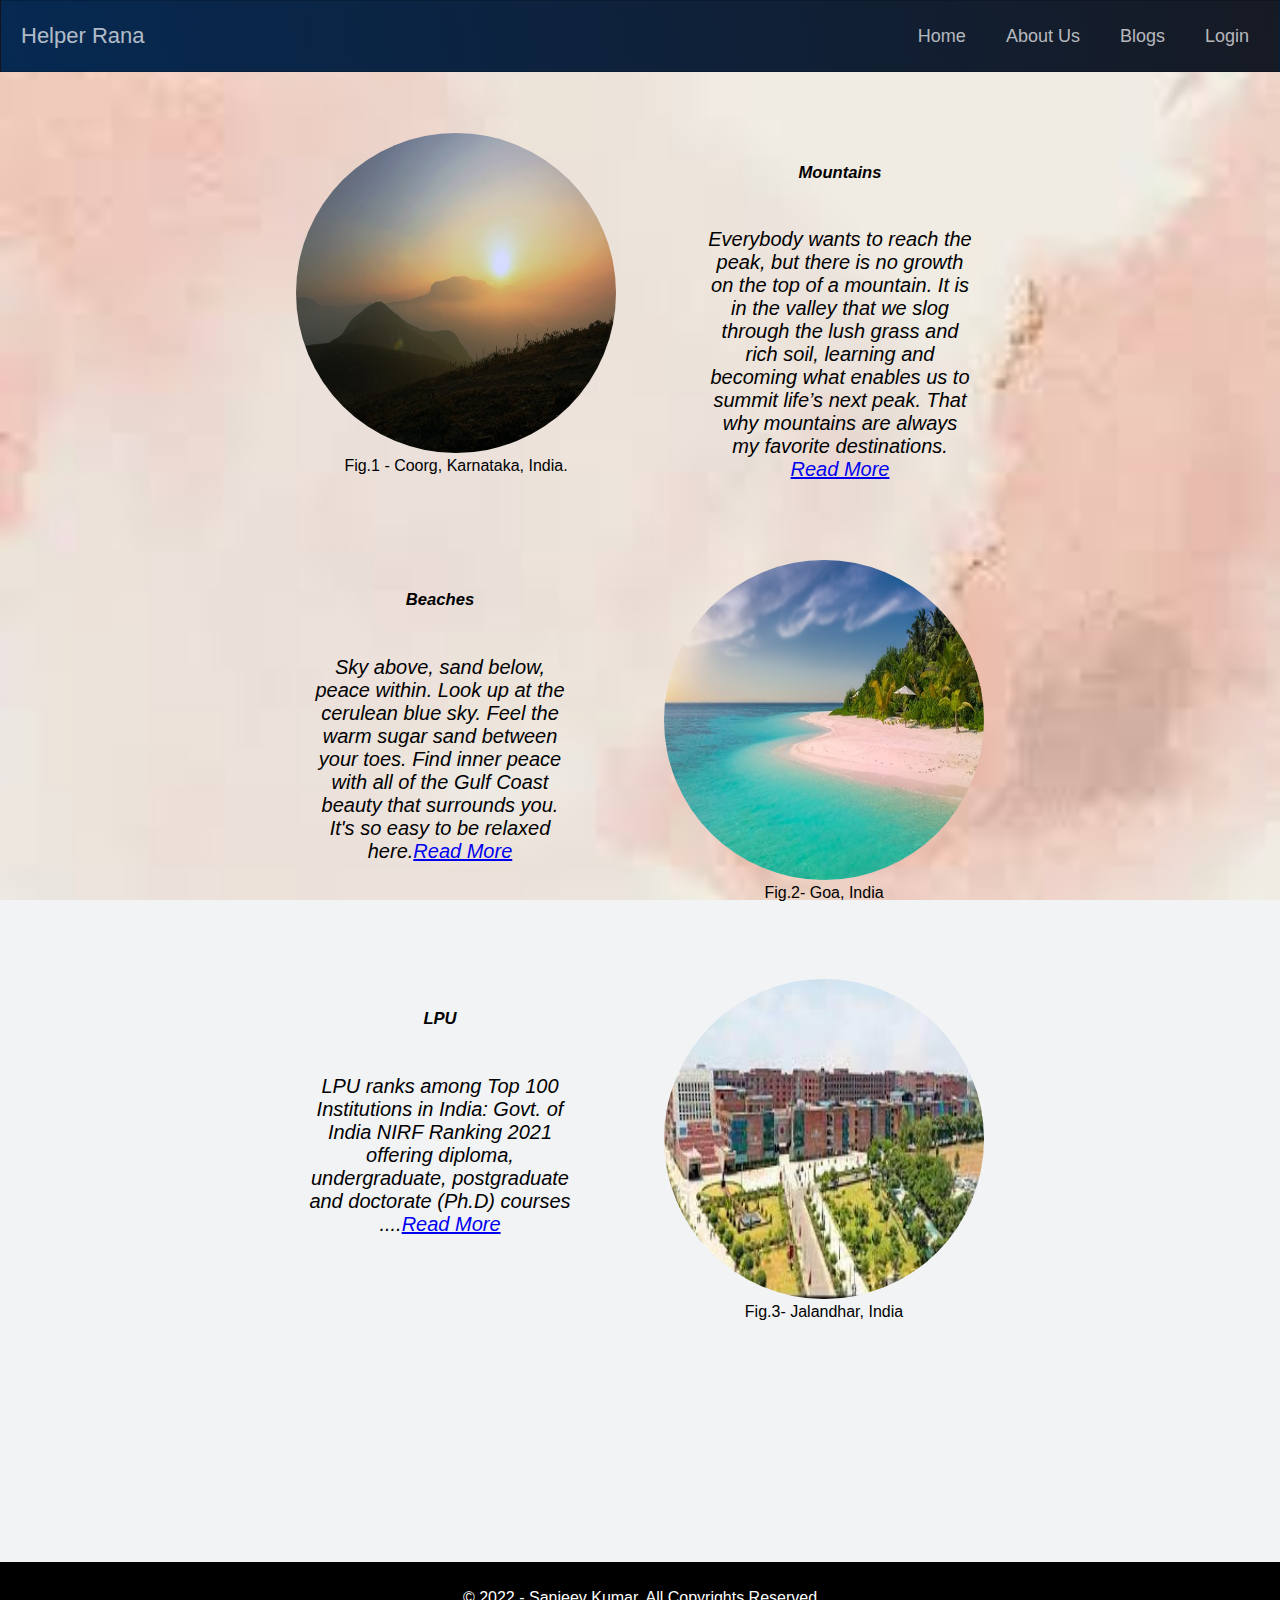
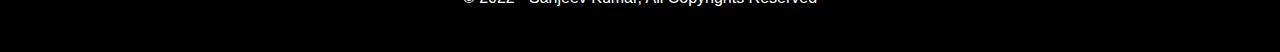
<file: blog web/index.html>
<!DOCTYPE html>
<html lang="en">
<head>
    <meta charset="utf-8">
    <meta name="viewport" content="width=device-width, initial-scale=1.0">

    <title>Blogeer.com</title>
    <meta name="description" content="A blog website">
    <meta name="author" content="Sanjeev kumar">

    <link rel="stylesheet" href="css/styles.css">
    <link rel="stylesheet" href="https://use.fontawesome.com/releases/v5.0.8/css/all.css" integrity="sha384-3AB7yXWz4OeoZcPbieVW64vVXEwADiYyAEhwilzWsLw+9FgqpyjjStpPnpBO8o8S" crossorigin="anonymous">
<style>
body{
    background-image:  url(images.jpg);
    background-repeat: no-repeat;
    background-attachment: fixed;
    background-size: 100% 100%;}

</style>
</head>
<body>

    <nav class="navbar">
        <span class="navbar-toggle" id="js-navbar-toggle">
            <i class="fas fa-bars"></i>
        </span>
        <a href="#" class="logo">Helper Rana</a>
        <ul class="main-nav" id="js-menu">
            <li>
                <a href="#" class="nav-links">Home</a>
            </li>
            <li>
                <a href="pages/AboutUsComponent.html" class="nav-links">About Us</a>
            </li>
            <li>
                <a href="pages/BlogsComponent.html" class="nav-links">Blogs</a>
            </li>
            <li>
                <a href="pages/newsign-1.html" class="nav-links">Login</a>
            </li>
        </ul>
    </nav>

    <div class="container">
       
        <!-- Destination 1 -->
        <div class="destinations-container">
            <div>
                <figure>
                    <img src="images/mountains.jpg" class="destinations" alt="Destinations"/>
                    <figcaption>Fig.1 - Coorg, Karnataka, India.</figcaption>
                </figure>
            </div>
            <div class="caption">
                <h5>Mountains</h5>
                <p class="blog-content-description">Everybody wants to reach the peak, but there is no growth on the top of a mountain. It is in the valley that we slog through the lush grass and rich soil, learning and becoming what enables us to summit life’s next peak. That why mountains are always my favorite destinations. <a href="./pages/frontpageblog-1.html">Read More</a></p>
            </div>
        </div>

        <!-- Destination 2 -->
        <div class="destinations-container">
            <div class="caption">
                <h5>Beaches</h5>
                <p class="blog-content-description">Sky above, sand below, peace within. Look up at the cerulean blue sky. Feel the warm sugar sand between your toes. Find inner peace with all of the Gulf Coast beauty that surrounds you. It's so easy to be relaxed here.<a href="./pages/frontpage-2.html">Read More</a></p>
            </div>
            <div>
                <figure>
                    <img src="images/beaches.jpg" class="destinations" alt="Destinations"/>
                    <figcaption>Fig.2- Goa, India</figcaption>
                </figure>
            </div>
        </div>
    </div>
    <!--d3-->
    <div class="destinations-container">
        <div class="caption">
            <h5>LPU</h5>
            <p  class="blog-content-description">LPU ranks among Top 100 Institutions in India: Govt. of India NIRF Ranking 2021 offering diploma, undergraduate, postgraduate and doctorate (Ph.D) courses ....<a href="./pages/frontpage-3.html">Read More</a></p>
        </div>
        <div>
            <figure>
                <img src="images/download.jpg" class="destinations" alt="Destinations"/>
                <figcaption>Fig.3- Jalandhar, India</figcaption>
            </figure>
        </div>
    </div>
</div>

    <div class="clear-div"></div>

    <footer class="footer">
        <p class="footer-content">© 2022 - Sanjeev Kumar, All Copyrights Reserved</p>
    </footer>

    <script src="https://ajax.googleapis.com/ajax/libs/jquery/3.4.1/jquery.min.js"></script>
    <script src="js/app.js"></script>
</body>
</html>
</file>
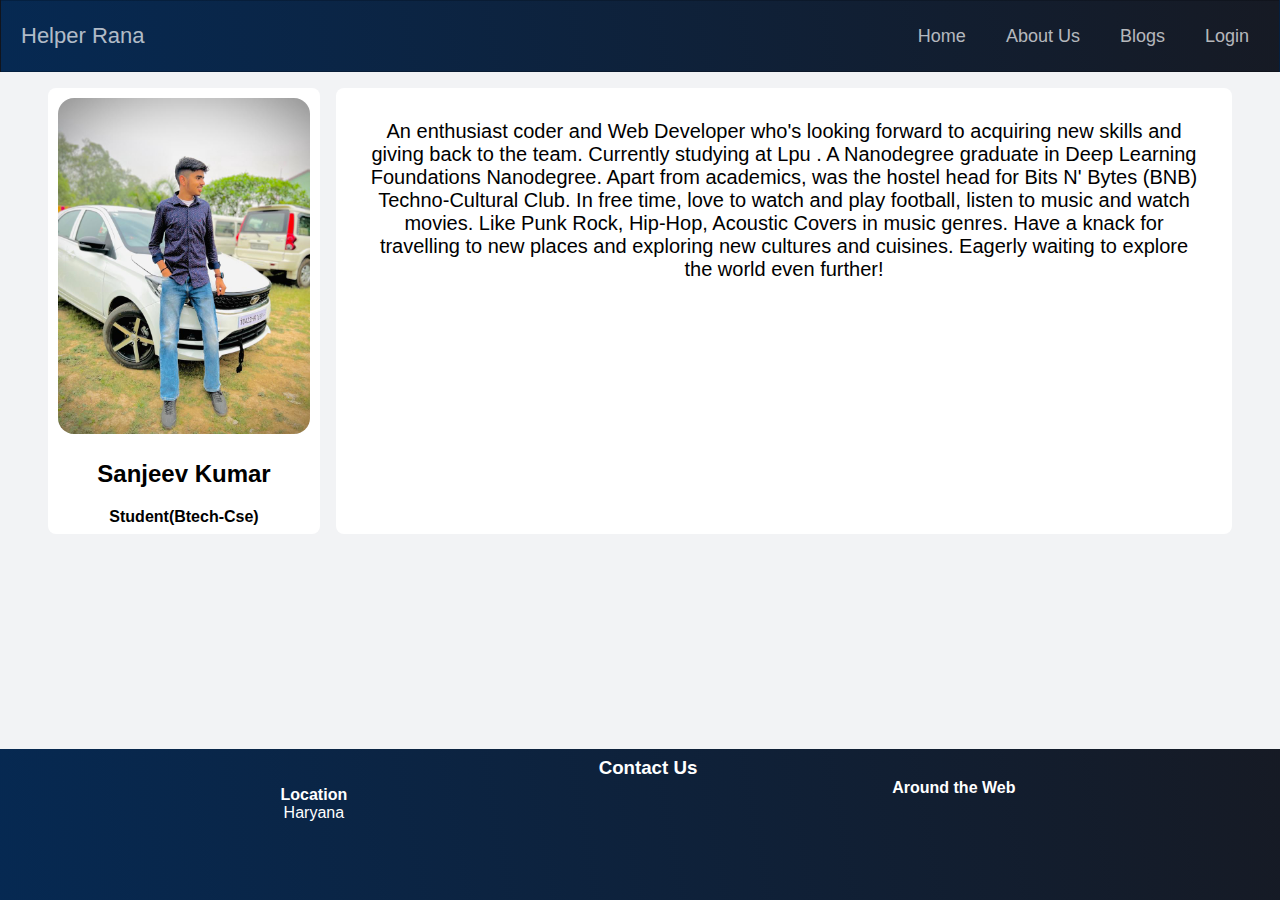
<file: blog web/pages/AboutUsComponent.html>
<!DOCTYPE html>
<html lang="en">
<head>
    <meta charset="utf-8">
    <meta content="width=device-width, initial-scale=1" name="viewport" />

    <title>Blogeer.com</title>
    <meta name="description" content="A blog website">
    <meta name="author" content="Sanjeev Kumar">

    <link rel="stylesheet" href="../css/styles.css">
    <link rel="stylesheet" href="https://use.fontawesome.com/releases/v5.0.8/css/all.css" integrity="sha384-3AB7yXWz4OeoZcPbieVW64vVXEwADiYyAEhwilzWsLw+9FgqpyjjStpPnpBO8o8S" crossorigin="anonymous">

</head>
<body>

    <nav class="navbar">
        <span class="navbar-toggle" id="js-navbar-toggle">
            <i class="fas fa-bars"></i>
        </span>
        <a href="#" class="logo">Helper Rana</a>
        <ul class="main-nav" id="js-menu">
            <li>
                <a href="../index.html" class="nav-links">Home</a>
            </li>
            <li>
                <a href="#" class="nav-links">About Us</a>
            </li>
            <li>
                <a href="./BlogsComponent.html" class="nav-links">Blogs</a>
            </li>
            </li>
                <a href="./login-1.html" class="nav-links">Login</a>
            </li>
        </ul>
    </nav>

    <main class="grid-container">
        <section class="grid-item profile">
            <img src="../images/profile.jpeg" class="dp" />
            <h2>Sanjeev Kumar</h2>
            <h4>Student(Btech-Cse)</h4>
        </section>
        <section class="grid-item summary">
            <p class="summary-text">
                An enthusiast coder and Web Developer who's looking forward to acquiring new skills and giving back to the team. Currently studying at Lpu . A Nanodegree graduate in Deep Learning Foundations Nanodegree. Apart from academics, was the hostel head for Bits N' Bytes (BNB) Techno-Cultural Club. In free time, love to watch and play football, listen to music and watch movies. Like Punk Rock, Hip-Hop, Acoustic Covers in music genres. Have a knack for travelling to new places and exploring new cultures and cuisines. Eagerly waiting to explore the world even further!
            </p>
        </section>
    </main>

    <div class="clear-div"></div>

    <footer class="aboutus-footer">
        <h3>Contact Us</h3>
        <div class="footer-container">
            <div class="flex-column">
                <h4>Location</h4>
                <p>Haryana</p>
            </div>
            <div class="flex-column">
                <h4>Around the Web</h4>
                <ul class="social-links-container">
                    <li>
                        <a href="https://twitter.com/Sanjeev2003K" target="_blank">
                            <span class="fa-stack fa-lg">
                                <i class="fa fa-circle fa-stack-2x"></i>
                                <i class="fab fa-twitter fa-stack-1x fa-inverse"></i>
                            </span>
                        </a>
                    </li>
                    <li>
                        <a href="" target="_blank">
                            <span class="fa-stack fa-lg">
                                <i class="fa fa-circle fa-stack-2x"></i>
                                <i class="fab fa-linkedin fa-stack-1x fa-inverse"></i>
                            </span>
                        </a>
                    </li>
                    <li>
                        <a href="https://github.com/sanjeevkumar034" target="_blank">
                            <span class="fa-stack fa-lg">
                                <i class="fa fa-circle fa-stack-2x"></i>
                                <i class="fab fa-github fa-stack-1x fa-inverse"></i>
                            </span>
                        </a>
                    </li>
                </ul>
            </div>
        </div>
    </footer>

<script src="../js/app.js"></script>
</body>
</html>
</file>
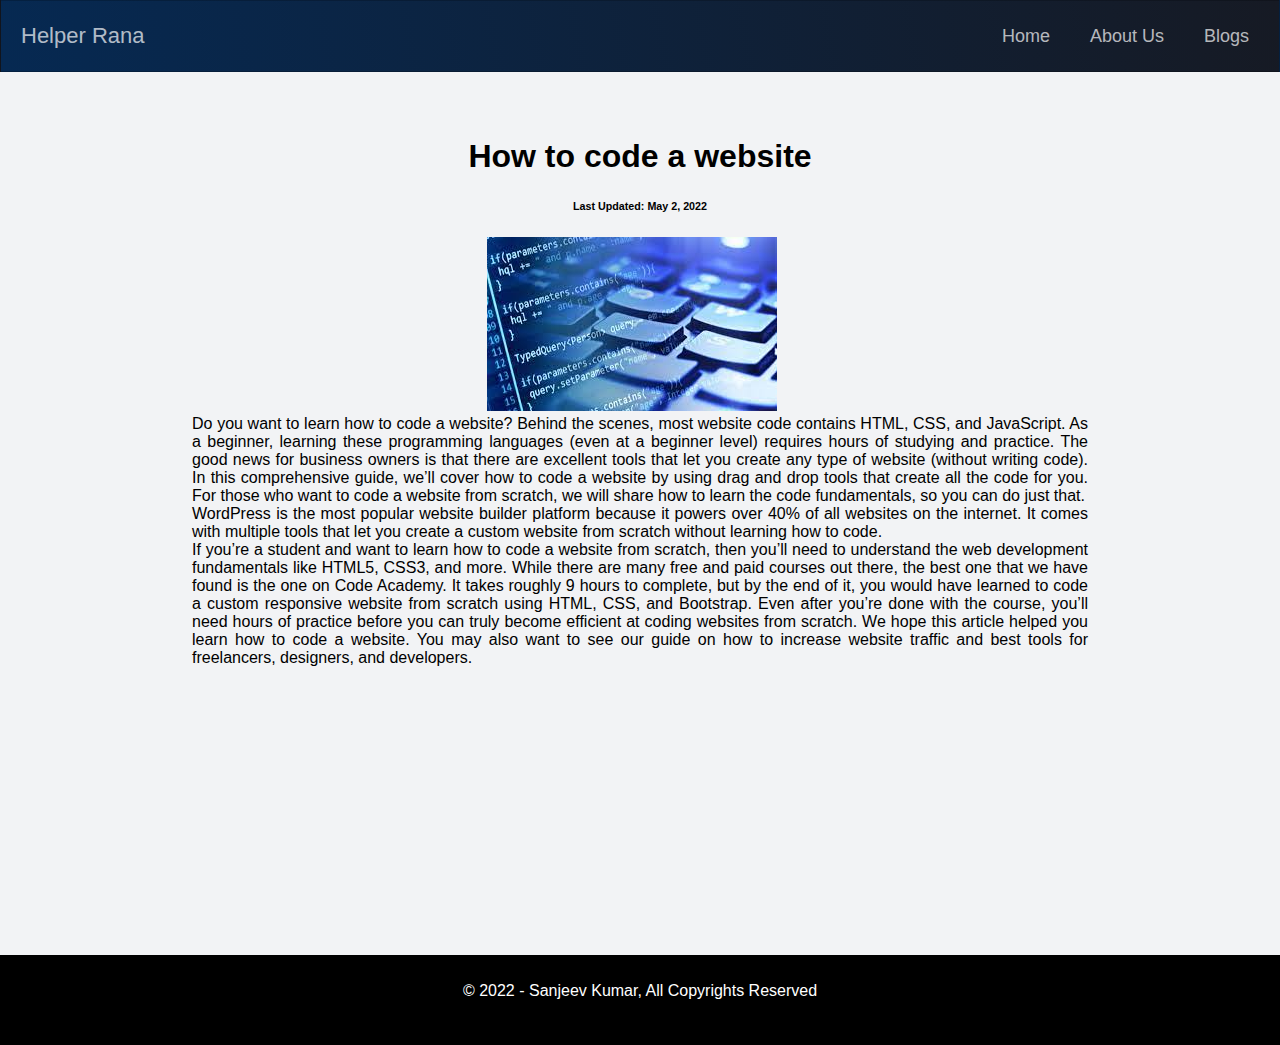
<file: blog web/pages/Blogpost3-1.html>
<!DOCTYPE html>
<html lang="en">
<head>
    <meta charset="utf-8">
    <meta content="width=device-width, initial-scale=1" name="viewport" />

    <title>Code a Website</title>
    <meta name="description" content="A blog website">
    <meta name="author" content="Sanjeev Kumar">

    <link rel="stylesheet" href="../css/styles.css">
    <link rel="stylesheet" href="https://use.fontawesome.com/releases/v5.0.8/css/all.css" integrity="sha384-3AB7yXWz4OeoZcPbieVW64vVXEwADiYyAEhwilzWsLw+9FgqpyjjStpPnpBO8o8S" crossorigin="anonymous">

</head>
<body>

<nav class="navbar">
        <span class="navbar-toggle" id="js-navbar-toggle">
            <i class="fas fa-bars"></i>
        </span>
    <a href="#" class="logo">Helper Rana</a>
    <ul class="main-nav" id="js-menu">
        <li>
            <a href="../index.html" class="nav-links">Home</a>
        </li>
        <li>
            <a href="#" class="nav-links">About Us</a>
        </li>
        <li>
            <a href="./BlogsComponent.html" class="nav-links">Blogs</a>
        </li>
    </ul>
</nav>

<main class="container">
    <div class="custom-container">
        <h1>How to code a website</h1>
        <h6>Last Updated: May 2, 2022</h6>
        <img src="../images/website.jpg" class="blog-page-cover">
        <span class="blog-content">
            <p>Do you want to learn how to code a website? Behind the scenes, most website code contains HTML, CSS, and JavaScript.

                As a beginner, learning these programming languages (even at a beginner level) requires hours of studying and practice.
                
                The good news for business owners is that there are excellent tools that let you create any type of website (without writing code).
                
                In this comprehensive guide, we’ll cover how to code a website by using drag and drop tools that create all the code for you.
                
                For those who want to code a website from scratch, we will share how to learn the code fundamentals, so you can do just that.</p>
            <p>WordPress is the most popular website builder platform because it powers over 40% of all websites on the internet.

                It comes with multiple tools that let you create a custom website from scratch without learning how to code.</p>
            <p>If you’re a student and want to learn how to code a website from scratch, then you’ll need to understand the web development fundamentals like HTML5, CSS3, and more.
                
                While there are many free and paid courses out there, the best one that we have found is the one on Code Academy.
                
                It takes roughly 9 hours to complete, but by the end of it, you would have learned to code a custom responsive website from scratch using HTML, CSS, and Bootstrap.
                
                Even after you’re done with the course, you’ll need hours of practice before you can truly become efficient at coding websites from scratch.
                
                We hope this article helped you learn how to code a website. You may also want to see our guide on how to increase website traffic and best tools for freelancers, designers, and developers. </p>
        </span>
    </div>
</main>

<div class="clear-div"></div>

<footer class="footer">
    <p class="footer-content">© 2022 - Sanjeev Kumar, All Copyrights Reserved</p>
</footer>

<script src="../js/app.js"></script>
</body>
</html>
</file>
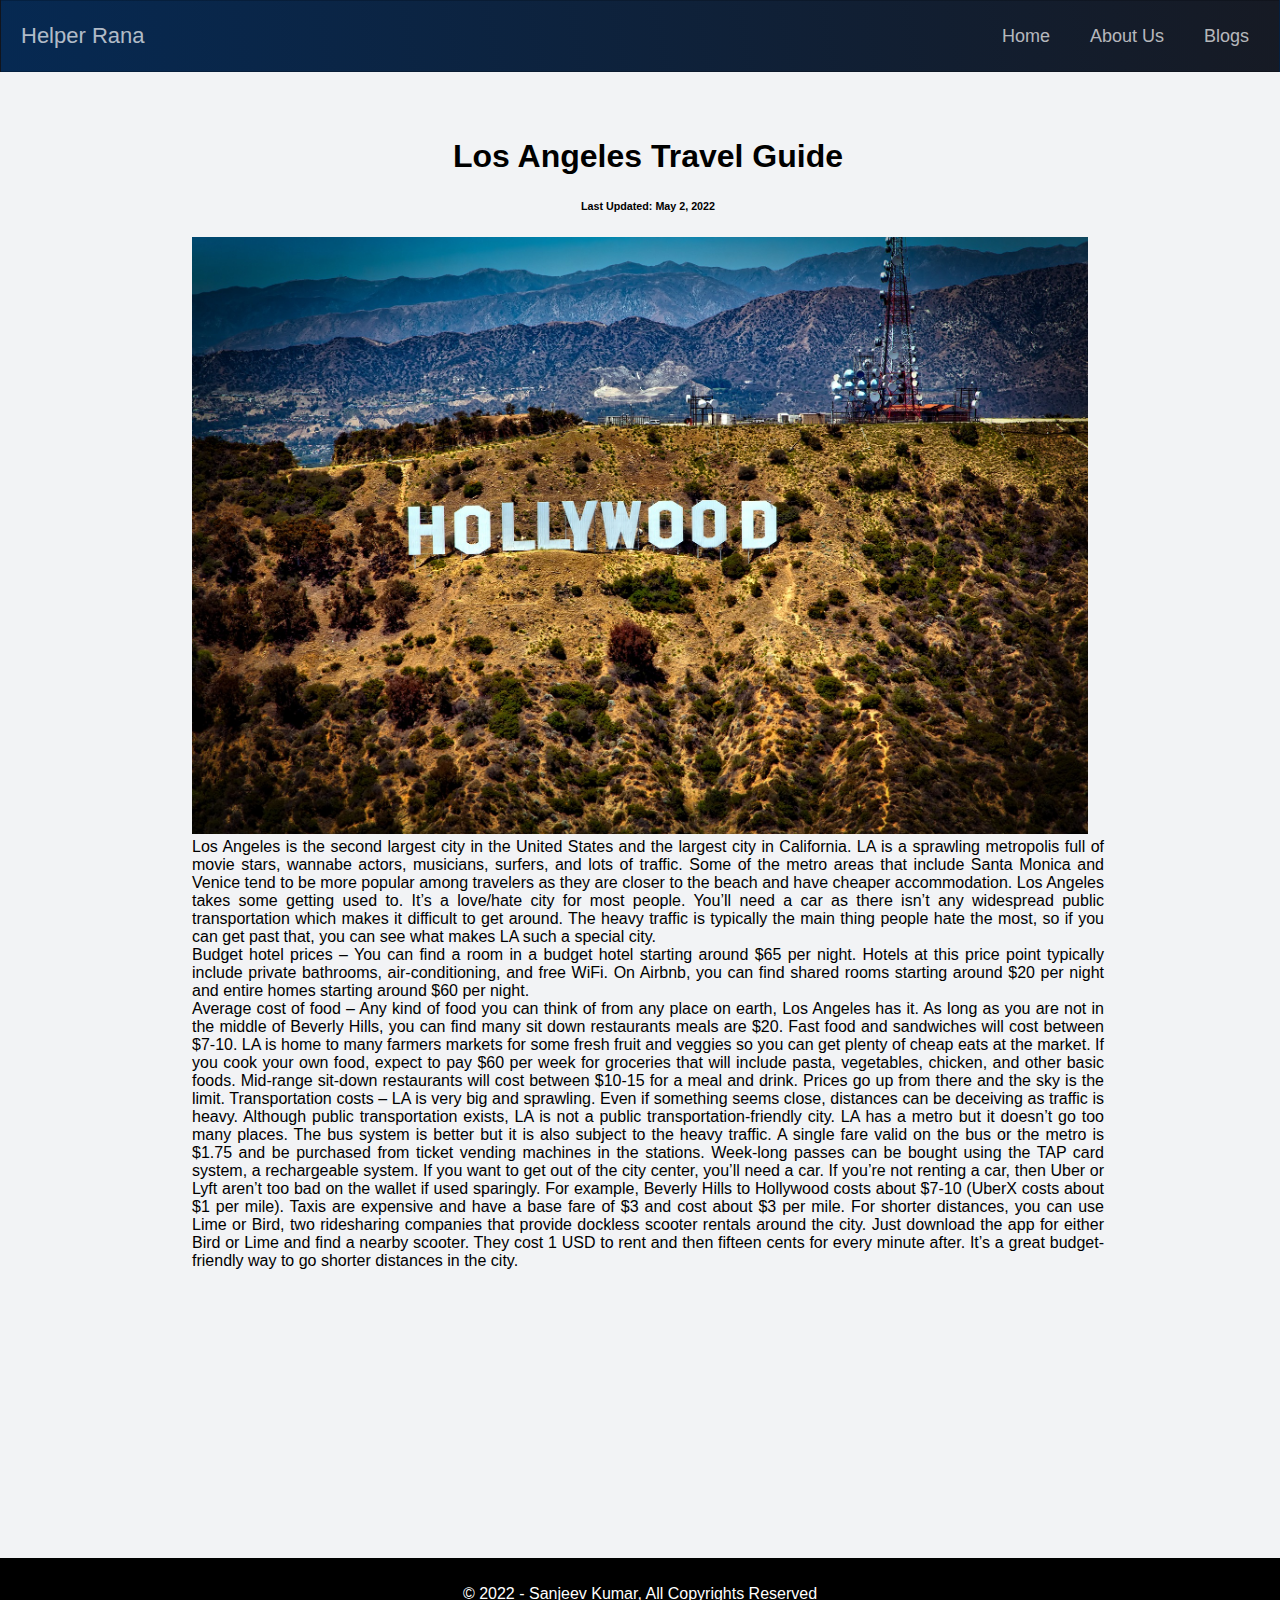
<file: blog web/pages/BlogPostComponent.html>
<!DOCTYPE html>
<html lang="en">
<head>
    <meta charset="utf-8">
    <meta content="width=device-width, initial-scale=1" name="viewport" />

    <title>California</title>
    <meta name="description" content="A blog website">
    <meta name="author" content="Sanjeev Kumar">

    <link rel="stylesheet" href="../css/styles.css">
    <link rel="stylesheet" href="https://use.fontawesome.com/releases/v5.0.8/css/all.css" integrity="sha384-3AB7yXWz4OeoZcPbieVW64vVXEwADiYyAEhwilzWsLw+9FgqpyjjStpPnpBO8o8S" crossorigin="anonymous">

</head>
<body>

<nav class="navbar">
        <span class="navbar-toggle" id="js-navbar-toggle">
            <i class="fas fa-bars"></i>
        </span>
    <a href="#" class="logo">Helper Rana</a>
    <ul class="main-nav" id="js-menu">
        <li>
            <a href="../index.html" class="nav-links">Home</a>
        </li>
        <li>
            <a href="#" class="nav-links">About Us</a>
        </li>
        <li>
            <a href="./BlogsComponent.html" class="nav-links">Blogs</a>
        </li>
    </ul>
</nav>

<main class="container">
    <div class="custom-container">
        <h1>Los Angeles Travel Guide</h1>
        <h6>Last Updated: May 2, 2022</h6>
        <img src="../images/blog-post-1-cover.jpg" class="blog-page-cover">
        <span class="blog-content">
            <p>Los Angeles is the second largest city in the United States and the largest city in California. LA is a sprawling metropolis full of movie stars, wannabe actors, musicians, surfers, and lots of traffic. Some of the metro areas that include Santa Monica and Venice tend to be more popular among travelers as they are closer to the beach and have cheaper accommodation. Los Angeles takes some getting used to. It’s a love/hate city for most people. You’ll need a car as there isn’t any widespread public transportation which makes it difficult to get around. The heavy traffic is typically the main thing people hate the most, so if you can get past that, you can see what makes LA such a special city.</p>
            <p>Budget hotel prices – You can find a room in a budget hotel starting around $65 per night. Hotels at this price point typically include private bathrooms, air-conditioning, and free WiFi. On Airbnb, you can find shared rooms starting around $20 per night and entire homes starting around $60 per night.</p>
            <p>Average cost of food – Any kind of food you can think of from any place on earth, Los Angeles has it. As long as you are not in the middle of Beverly Hills, you can find many sit down restaurants meals are $20. Fast food and sandwiches will cost between $7-10. LA is home to many farmers markets for some fresh fruit and veggies so you can get plenty of cheap eats at the market. If you cook your own food, expect to pay $60 per week for groceries that will include pasta, vegetables, chicken, and other basic foods. Mid-range sit-down restaurants will cost between $10-15 for a meal and drink. Prices go up from there and the sky is the limit.

Transportation costs – LA is very big and sprawling. Even if something seems close, distances can be deceiving as traffic is heavy. Although public transportation exists, LA is not a public transportation-friendly city. LA has a metro but it doesn’t go too many places. The bus system is better but it is also subject to the heavy traffic. A single fare valid on the bus or the metro is $1.75 and be purchased from ticket vending machines in the stations. Week-long passes can be bought using the TAP card system, a rechargeable system. If you want to get out of the city center, you’ll need a car. If you’re not renting a car, then Uber or Lyft aren’t too bad on the wallet if used sparingly. For example, Beverly Hills to Hollywood costs about $7-10 (UberX costs about $1 per mile). Taxis are expensive and have a base fare of $3 and cost about $3 per mile. For shorter distances, you can use Lime or Bird, two ridesharing companies that provide dockless scooter rentals around the city. Just download the app for either Bird or Lime and find a nearby scooter. They cost 1 USD to rent and then fifteen cents for every minute after. It’s a great budget-friendly way to go shorter distances in the city.
            </p>
        </span>
    </div>
</main>

<div class="clear-div"></div>

<footer class="footer">
    <p class="footer-content">© 2022 - Sanjeev Kumar, All Copyrights Reserved</p>
</footer>

<script src="../js/app.js"></script>
</body>
</html>
</file>
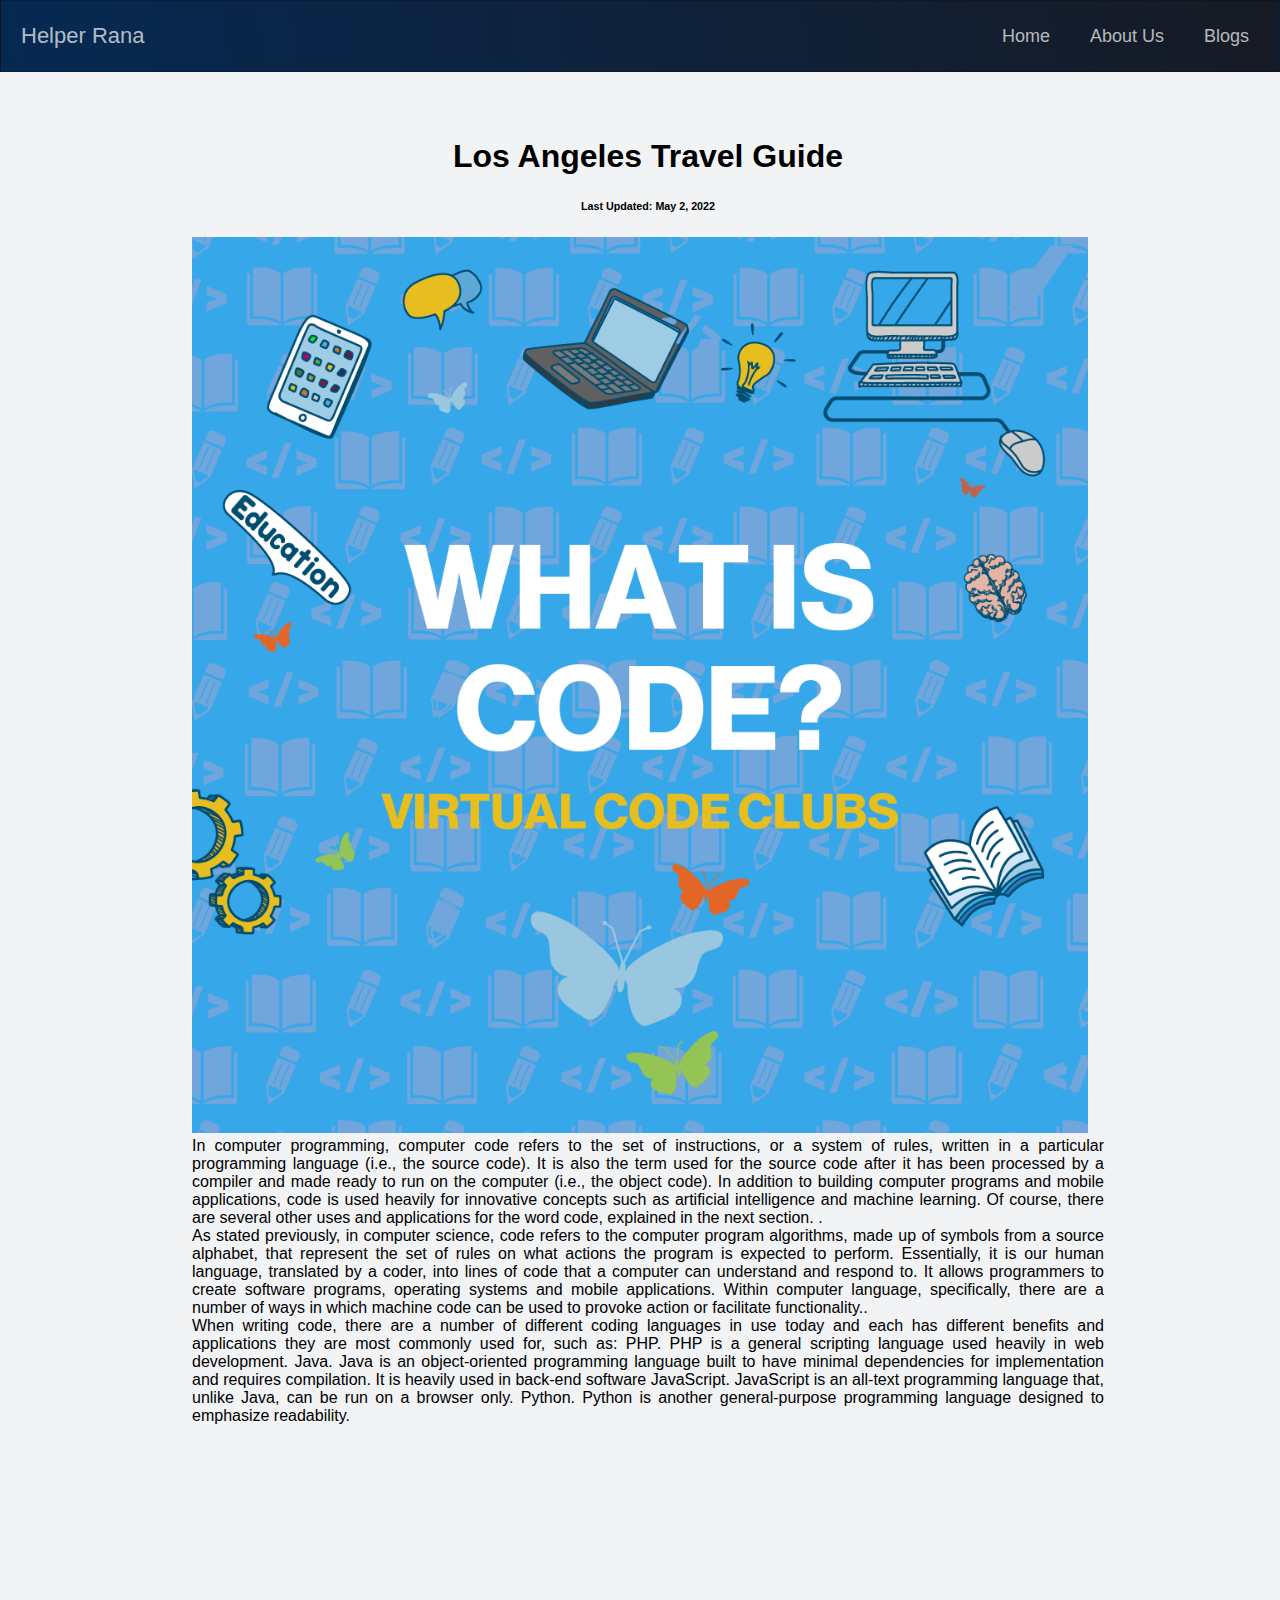
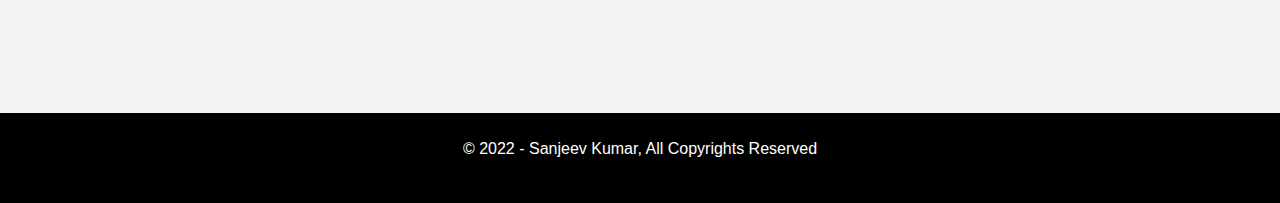
<file: blog web/pages/blogscode-1.html>
<!DOCTYPE html>
<html lang="en">
<head>
    <meta charset="utf-8">
    <meta content="width=device-width, initial-scale=1" name="viewport" />

    <title>California</title>
    <meta name="description" content="A blog website">
    <meta name="author" content="Sanjeev Kumar">

    <link rel="stylesheet" href="../css/styles.css">
    <link rel="stylesheet" href="https://use.fontawesome.com/releases/v5.0.8/css/all.css" integrity="sha384-3AB7yXWz4OeoZcPbieVW64vVXEwADiYyAEhwilzWsLw+9FgqpyjjStpPnpBO8o8S" crossorigin="anonymous">

</head>
<body>

<nav class="navbar">
        <span class="navbar-toggle" id="js-navbar-toggle">
            <i class="fas fa-bars"></i>
        </span>
    <a href="#" class="logo">Helper Rana</a>
    <ul class="main-nav" id="js-menu">
        <li>
            <a href="../index.html" class="nav-links">Home</a>
        </li>
        <li>
            <a href="#" class="nav-links">About Us</a>
        </li>
        <li>
            <a href="./BlogsComponent.html" class="nav-links">Blogs</a>
        </li>
    </ul>
</nav>

<main class="container">
    <div class="custom-container">
        <h1>Los Angeles Travel Guide</h1>
        <h6>Last Updated: May 2, 2022</h6>
        <img src="../images/CODE.png" class="blog-page-cover">
        <span class="blog-content">
            <p>In computer programming, computer code refers to the set of instructions, or a system of rules, written in a particular programming language (i.e., the source code).

                It is also the term used for the source code after it has been processed by a compiler and made ready to run on the computer (i.e., the object code).
                
                In addition to building computer programs and mobile applications, code is used heavily for innovative concepts such as artificial intelligence and machine learning. Of course, there are several other uses and applications for the word code, explained in the next section.
                
                .</p>
            <p>As stated previously, in computer science, code refers to the computer program algorithms, made up of symbols from a source alphabet, that represent the set of rules on what actions the program is expected to perform.

                Essentially, it is our human language, translated by a coder, into lines of code that a computer can understand and respond to. It allows programmers to create software programs, operating systems and mobile applications.
                
                Within computer language, specifically, there are a number of ways in which machine code can be used to provoke action or facilitate functionality..</p>
            <p>When writing code, there are a number of different coding languages in use today and each has different benefits and applications they are most commonly used for, such as:

                PHP. PHP is a general scripting language used heavily in web development.
                Java. Java is an object-oriented programming language built to have minimal dependencies for implementation and requires compilation. It is heavily used in back-end software
                JavaScript. JavaScript is an all-text programming language that, unlike Java, can be run on a browser only.
                Python. Python is another general-purpose programming language designed to emphasize readability. </p>
        </span>
    </div>
</main>

<div class="clear-div"></div>

<footer class="footer">
    <p class="footer-content">© 2022 - Sanjeev Kumar, All Copyrights Reserved</p>
</footer>

<script src="../js/app.js"></script>
</body>
</html>
</file>
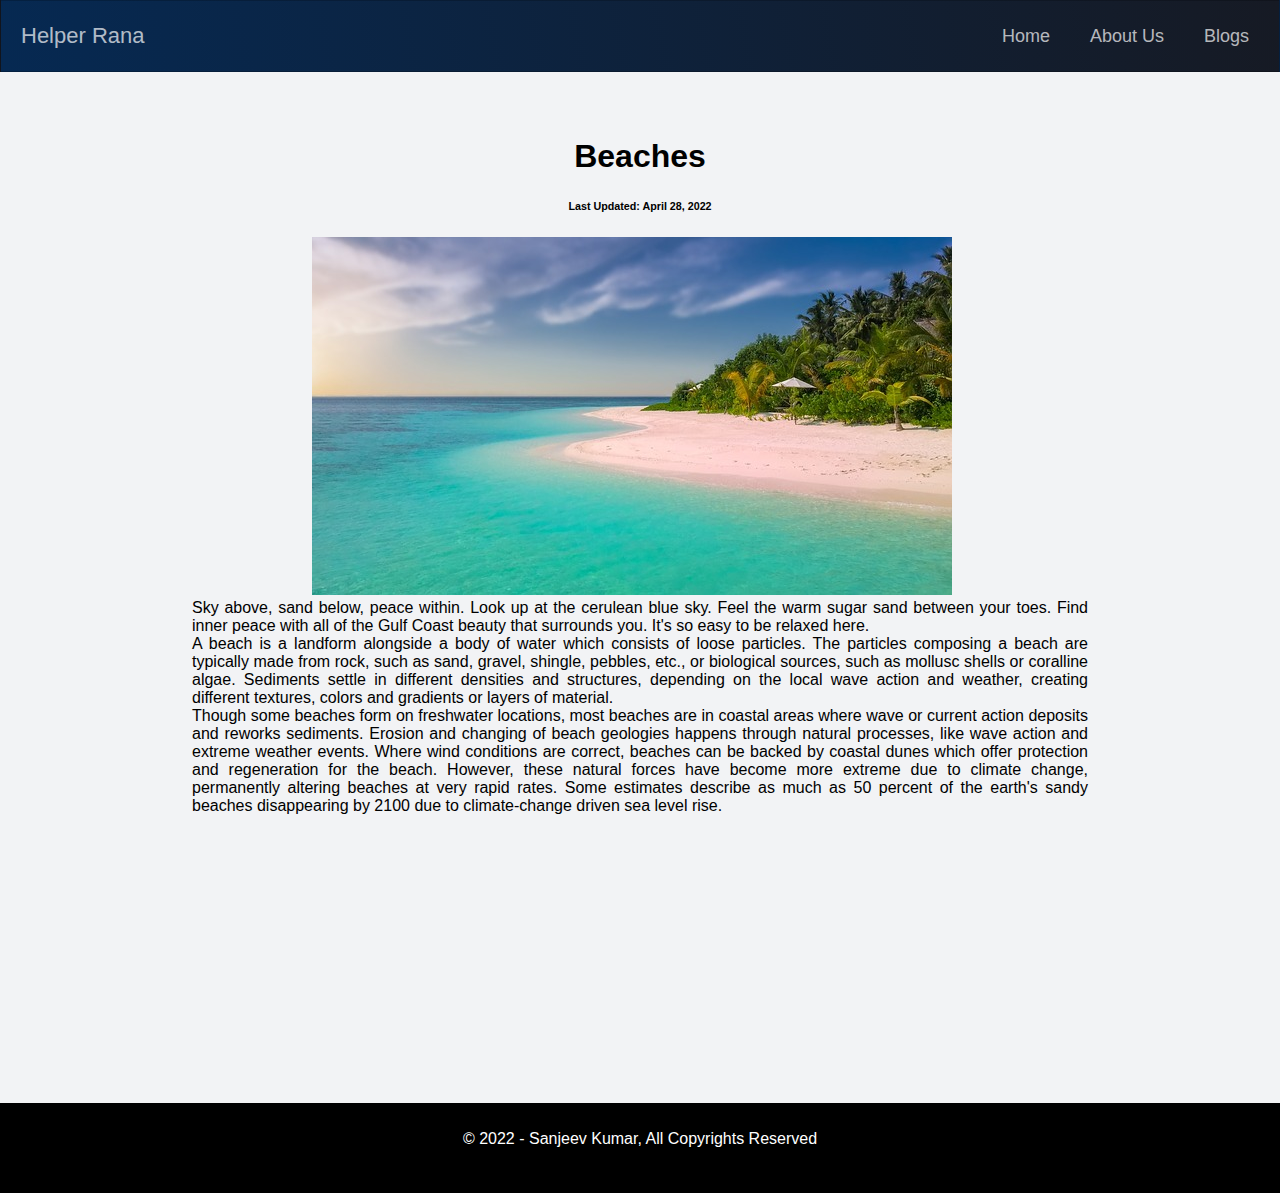
<file: blog web/pages/frontpage-2.html>
<!DOCTYPE html>
<html lang="en">
<head>
    <meta charset="utf-8">
    <meta content="width=device-width, initial-scale=1" name="viewport" />

    <title>Code a Website</title>
    <meta name="description" content="A blog website">
    <meta name="author" content="Sanjeev Kumar">

    <link rel="stylesheet" href="../css/styles.css">
    <link rel="stylesheet" href="https://use.fontawesome.com/releases/v5.0.8/css/all.css" integrity="sha384-3AB7yXWz4OeoZcPbieVW64vVXEwADiYyAEhwilzWsLw+9FgqpyjjStpPnpBO8o8S" crossorigin="anonymous">

</head>
<body>

<nav class="navbar">
        <span class="navbar-toggle" id="js-navbar-toggle">
            <i class="fas fa-bars"></i>
        </span>
    <a href="#" class="logo">Helper Rana</a>
    <ul class="main-nav" id="js-menu">
        <li>
            <a href="../index.html" class="nav-links">Home</a>
        </li>
        <li>
            <a href="#" class="nav-links">About Us</a>
        </li>
        <li>
            <a href="../index.html" class="nav-links">Blogs</a>
        </li>
    </ul>
</nav>

<main class="container">
    <div class="custom-container">
        <h1>Beaches</h1>
        <h6>Last Updated: April 28, 2022</h6>
        <img src="../images/beaches.jpg" class="blog-page-cover">
        <span class="blog-content">
            <p>Sky above, sand below, peace within. Look up at the cerulean blue sky. Feel the warm sugar sand between your toes. Find inner peace with all of the Gulf Coast beauty that surrounds you. It's so easy to be relaxed here.</p>
        <p> A beach is a landform alongside a body of water which consists of loose particles. The particles composing a beach are typically made from rock, such as sand, gravel, shingle, pebbles, etc., or biological sources, such as mollusc shells or coralline algae. Sediments settle in different densities and structures, depending on the local wave action and weather, creating different textures, colors and gradients or layers of material.</p>
        <p>Though some beaches form on freshwater locations, most beaches are in coastal areas where wave or current action deposits and reworks sediments. Erosion and changing of beach geologies happens through natural processes, like wave action and extreme weather events. Where wind conditions are correct, beaches can be backed by coastal dunes which offer protection and regeneration for the beach. However, these natural forces have become more extreme due to climate change, permanently altering beaches at very rapid rates. Some estimates describe as much as 50 percent of the earth's sandy beaches disappearing by 2100 due to climate-change driven sea level rise.</p>
        </span>
    </div>
</main>

<div class="clear-div"></div>

<footer class="footer">
    <p class="footer-content">© 2022 - Sanjeev Kumar, All Copyrights Reserved</p>
</footer>

<script src="../js/app.js"></script>
</body>
</html>
</file>
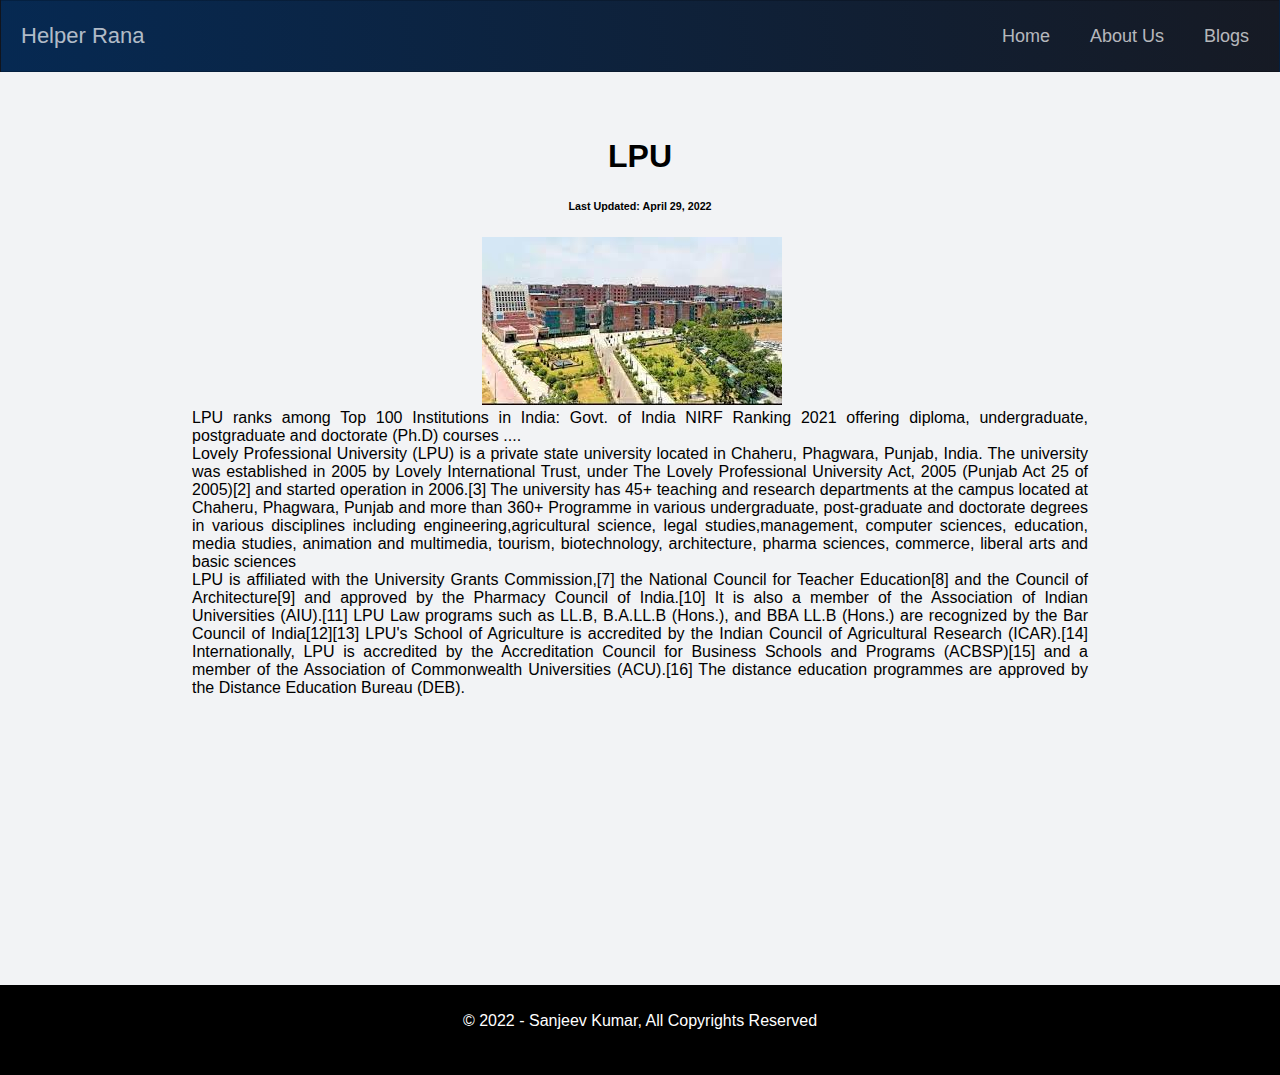
<file: blog web/pages/frontpage-3.html>
<!DOCTYPE html>
<html lang="en">
<head>
    <meta charset="utf-8">
    <meta content="width=device-width, initial-scale=1" name="viewport" />

    <title>Lpu- A success Future</title>
    <meta name="description" content="A blog website">
    <meta name="author" content="Sanjeev Kumar">

    <link rel="stylesheet" href="../css/styles.css">
    <link rel="stylesheet" href="https://use.fontawesome.com/releases/v5.0.8/css/all.css" integrity="sha384-3AB7yXWz4OeoZcPbieVW64vVXEwADiYyAEhwilzWsLw+9FgqpyjjStpPnpBO8o8S" crossorigin="anonymous">

</head>
<body>

<nav class="navbar">
        <span class="navbar-toggle" id="js-navbar-toggle">
            <i class="fas fa-bars"></i>
        </span>
    <a href="#" class="logo">Helper Rana</a>
    <ul class="main-nav" id="js-menu">
        <li>
            <a href="../index.html" class="nav-links">Home</a>
        </li>
        <li>
            <a href="#" class="nav-links">About Us</a>
        </li>
        <li>
            <a href="../index.html" class="nav-links">Blogs</a>
        </li>
    </ul>
</nav>

<main class="container">
    <div class="custom-container">
        <h1>LPU</h1>
        <h6>Last Updated: April 29, 2022</h6>
        <img src="../images/download.jpg" class="blog-page-cover">
        <span class="blog-content">
            <p>LPU ranks among Top 100 Institutions in India: Govt. of India NIRF Ranking 2021 offering diploma, undergraduate, postgraduate and doctorate (Ph.D) courses ....</p>
        <p>Lovely Professional University (LPU) is a private state university located in Chaheru, Phagwara, Punjab, India. The university was established in 2005 by Lovely International Trust, under The Lovely Professional University Act, 2005 (Punjab Act 25 of 2005)[2] and started operation in 2006.[3]

            The university has 45+ teaching and research departments at the campus located at Chaheru, Phagwara, Punjab and more than 360+ Programme in various undergraduate, post-graduate and doctorate degrees in various disciplines including engineering,agricultural science, legal studies,management, computer sciences, education, media studies, animation and multimedia, tourism, biotechnology, architecture, pharma sciences, commerce, liberal arts and basic sciences</p>
            <p>LPU is affiliated with the University Grants Commission,[7] the National Council for Teacher Education[8] and the Council of Architecture[9] and approved by the Pharmacy Council of India.[10] It is also a member of the Association of Indian Universities (AIU).[11]

                LPU Law programs such as LL.B, B.A.LL.B (Hons.), and BBA LL.B (Hons.) are recognized by the Bar Council of India[12][13]
                
                LPU's School of Agriculture is accredited by the Indian Council of Agricultural Research (ICAR).[14] Internationally, LPU is accredited by the Accreditation Council for Business Schools and Programs (ACBSP)[15] and a member of the Association of Commonwealth Universities (ACU).[16] The distance education programmes are approved by the Distance Education Bureau (DEB).</p>
        </span>
    </div>
</main>

<div class="clear-div"></div>

<footer class="footer">
    <p class="footer-content">© 2022 - Sanjeev Kumar, All Copyrights Reserved</p>
</footer>

<script src="../js/app.js"></script>
</body>
</html>
</file>
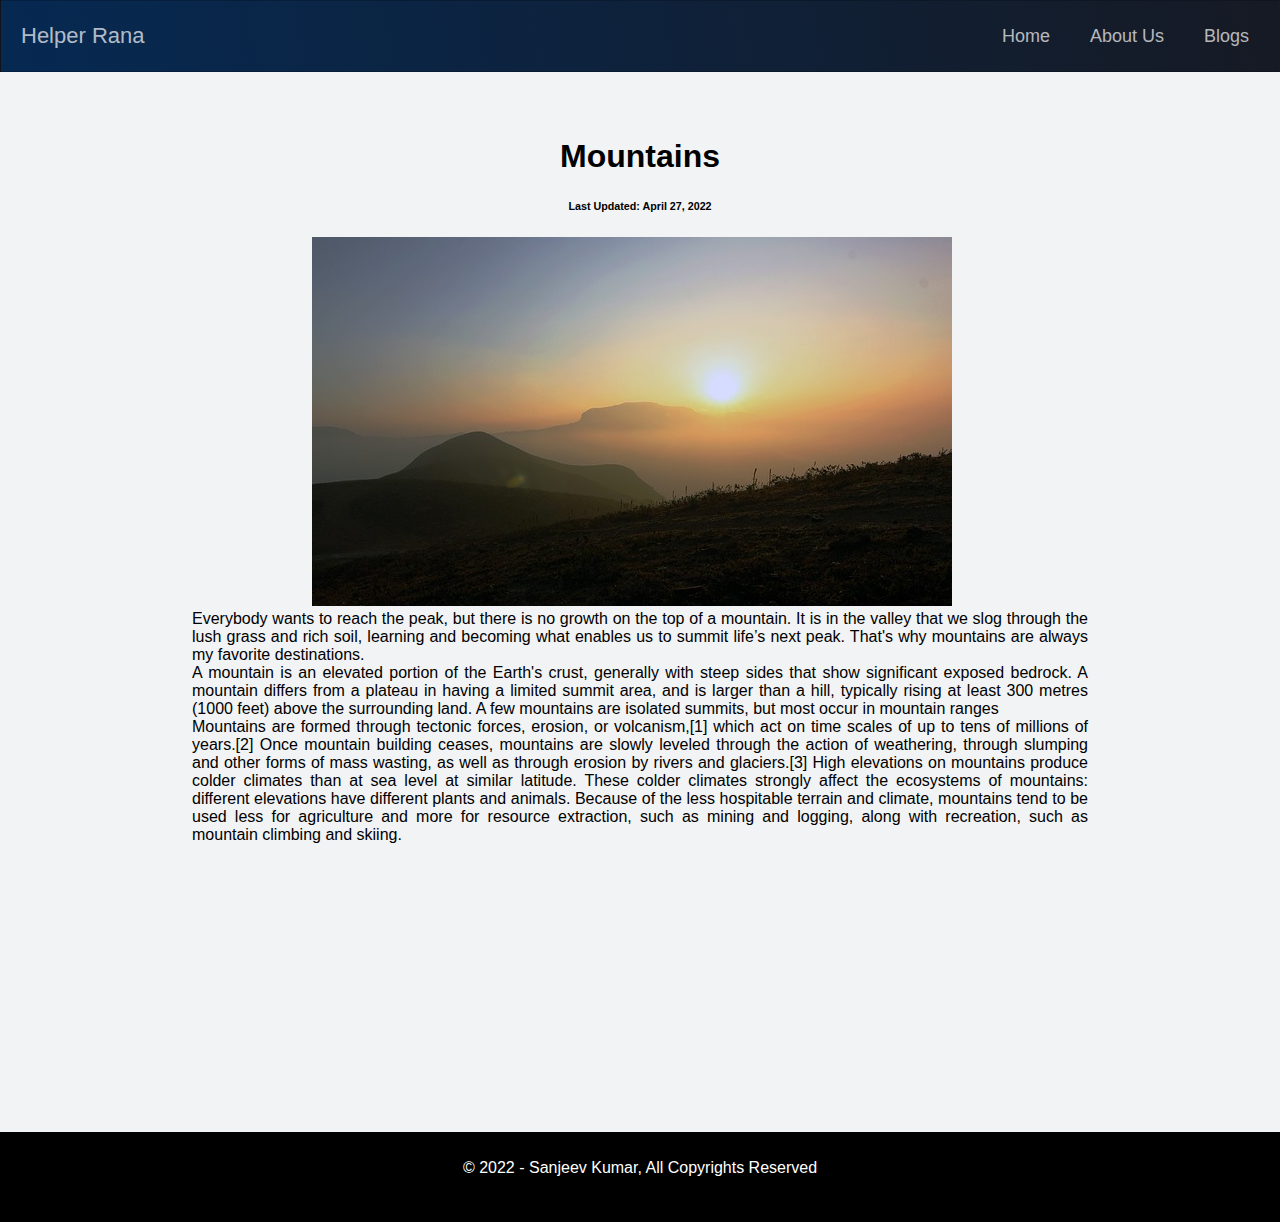
<file: blog web/pages/frontpageblog-1.html>
<!DOCTYPE html>
<html lang="en">
<head>
    <meta charset="utf-8">
    <meta content="width=device-width, initial-scale=1" name="viewport" />

    <title>Code a Website</title>
    <meta name="description" content="A blog website">
    <meta name="author" content="Sanjeev Kumar">

    <link rel="stylesheet" href="../css/styles.css">
    <link rel="stylesheet" href="https://use.fontawesome.com/releases/v5.0.8/css/all.css" integrity="sha384-3AB7yXWz4OeoZcPbieVW64vVXEwADiYyAEhwilzWsLw+9FgqpyjjStpPnpBO8o8S" crossorigin="anonymous">

</head>
<body>

<nav class="navbar">
        <span class="navbar-toggle" id="js-navbar-toggle">
            <i class="fas fa-bars"></i>
        </span>
    <a href="#" class="logo">Helper Rana</a>
    <ul class="main-nav" id="js-menu">
        <li>
            <a href="../index.html" class="nav-links">Home</a>
        </li>
        <li>
            <a href="#" class="nav-links">About Us</a>
        </li>
        <li>
            <a href="../index.html" class="nav-links">Blogs</a>
        </li>
    </ul>
</nav>

<main class="container">
    <div class="custom-container">
        <h1>Mountains</h1>
        <h6>Last Updated: April 27, 2022</h6>
        <img src="../images/mountains.jpg" class="blog-page-cover">
        <span class="blog-content">
            <p>Everybody wants to reach the peak, but there is no growth on the top of a mountain. It is in the valley that we slog through the lush grass and rich soil, learning and becoming what enables us to summit life’s next peak. That's why mountains are always my favorite destinations.</p>
            <p>A mountain is an elevated portion of the Earth's crust, generally with steep sides that show significant exposed bedrock. A mountain differs from a plateau in having a limited summit area, and is larger than a hill, typically rising at least 300 metres (1000 feet) above the surrounding land. A few mountains are isolated summits, but most occur in mountain ranges</p>
            <p>Mountains are formed through tectonic forces, erosion, or volcanism,[1] which act on time scales of up to tens of millions of years.[2] Once mountain building ceases, mountains are slowly leveled through the action of weathering, through slumping and other forms of mass wasting, as well as through erosion by rivers and glaciers.[3]

                High elevations on mountains produce colder climates than at sea level at similar latitude. These colder climates strongly affect the ecosystems of mountains: different elevations have different plants and animals. Because of the less hospitable terrain and climate, mountains tend to be used less for agriculture and more for resource extraction, such as mining and logging, along with recreation, such as mountain climbing and skiing.</p>
        </span>
    </div>
</main>

<div class="clear-div"></div>

<footer class="footer">
    <p class="footer-content">© 2022 - Sanjeev Kumar, All Copyrights Reserved</p>
</footer>

<script src="../js/app.js"></script>
</body>
</html>
</file>
<file: blog web/css/styles.css>
@import "navbar.css";
@import "aboutus.css";
@import "blogs.css";
@import "footer.css";
@import "blogpost.css";


.container {
    display: flex;
    flex-flow: row wrap;
    justify-content: flex-start;
}

.cover {
    width: 100%;
    max-height: 75vh;
}

.destinations-container {
    margin: 5vh 20vw 0 20vw;
    display: flex;
    flex-flow: row;
    justify-content: flex-start;
    text-align: center;
}

.destinations {
    width: 25vw;
    height: 25vw;
    border-radius: 50%;
}

.caption {
    text-align: center;
    margin: 2vh 4vw 2vh 4vw;
    font-size: 1.25rem;
    display: flex;
    flex-flow: column;
    font-style: italic;
}

/*Extra small devices*/
@media screen and (min-width: 200px) and (max-width: 499px) {
    .destinations-container {
        justify-content: center;
        flex-wrap: wrap;
    }
 }

/*Small devices and Tablets*/
@media screen and (min-width: 500px) and (max-width: 767.98px) {
    .destinations-container {
        margin: 5vh 10vw 0 10vw;
    }
 }
</file>
